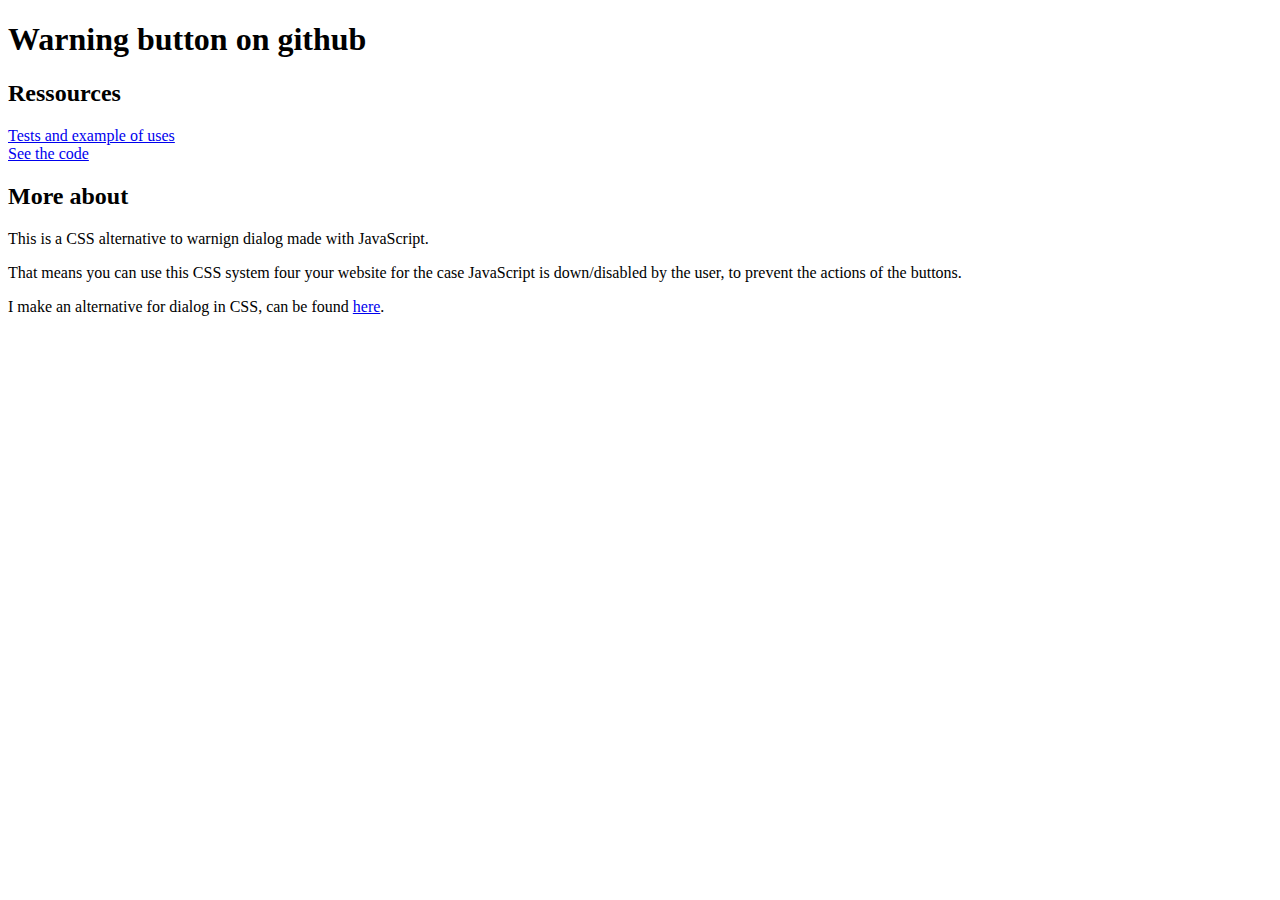
<file: index.html>
<!DOCTYPE html>
<html lang="fr">
  <head>
    <meta charset="utf-8" />
    <meta name="viewport" content="width=device-width, initial-scale=1" />
    <link rel="stylesheet" type="text/css" href="warning_button_system.css" />
    <title>Warning button</title>
  </head>

  <body>

    <h1>Warning button on github</h1>
    <h2>Ressources</h2>
    <a href="https://theyarelostpeople.github.io/warning_button/test/warning_button_test.html">Tests and example of uses</a>
    <br>
    <a href="warning_button_system.css">See the code</a>
    <h2>More about</h2>
    <p>This is a CSS alternative to warnign dialog made with JavaScript.</p>
    <p>That means you can use this CSS system four your website for the case JavaScript is down/disabled by the user, to prevent the actions of the buttons.</p>
    <p>I make an alternative for dialog in CSS, can be found <a href="https://theyarelostpeople.github.io/dialog/">here</a>.</p>

  </body>

</html>
</file>
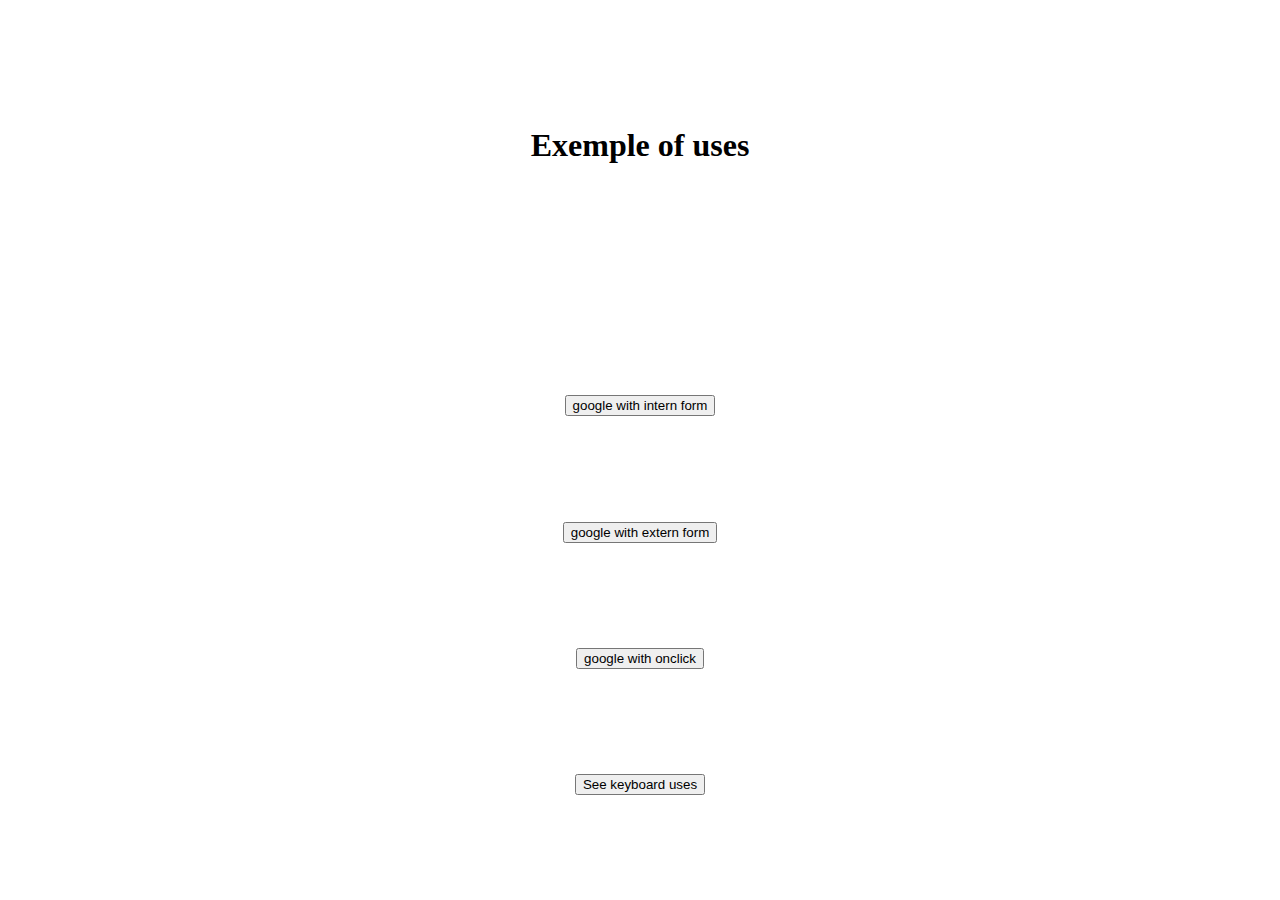
<file: test/warning_button_test.html>
<!DOCTYPE html>
<html lang="fr">
  <head>
    <meta charset="utf-8" />
    <meta name="viewport" content="width=device-width, initial-scale=1" />
    <link rel="stylesheet" type="text/css" href="warning_button_system.css" />
    <link rel="stylesheet" type="text/css" href="style.css" />
    <title>Warning test</title>
  </head>

  <body>

    <h1> Exemple of uses </h1>
    <!-- with external form method, declare form like here -->
    <form id="google" action="https://www.google.com"></form>

    <!-- follow the tree and attribute declaration for each method ! -->
    <form action="https://www.google.com">
      <button class="warned">google with intern form</button>
      <div class="warning_barrier">
        <div class="warning_message">
          Would you like to visit Google ?
          <button>Yes</button>
          <button type="button">No</button>
          <button formaction="warning_button_system.css">See the style</button>
        </div>
      </div>
    </form>

    <button class="warned" form="google">google with extern form</button>
    <div class="warning_barrier">
      <div class="warning_message">
        Are you sure you want to visit Google ?
        <button form="google">Sure !</button>
        <button type="button">I'm not sure</button>
        <button form="google" formaction="warning_button_system.css">See the style</button>
      </div>
    </div>

    <button class="warned" onclick="window.location.href='https://www.google.com';">google with onclick</button>
    <div class="warning_barrier">
      <div class="warning_message">
        You will be redirected to Google.
        <button onclick="window.location.href='https://www.google.com';">Continue</button>
        <button type="button">Cancel</button>
        <button onclick="window.location.href='warning_button_system.css';">See the style</button>
      </div>
    </div>

    <button type="button" class="warned">See keyboard uses</button>
    <div class="warning_barrier">
      <div class="warning_message">
        Keyboard uses :
        <ul>
          <li>Enter to valid the paused/stoped state of the listener of the warned button</li>
          <li>Space to call a brand new instance of the listener of the warned button
            <br>(that mean that it can be skiped/canceled with tab before space is released)
          </li>
          <li>Escape to see what warned button is selected</li>
          <li>Tab to close the message and skip/cancel the listener</li>
        </ul>
      </div>
    </div>

  </body>

</html>
</file>
<file: warning_button_system.css>
/* design */
.warning_barrier {
  visibility: hidden;
  position: fixed;
  top: 0;
  left: 0;
  width: 100vw;
  height: 100vh;
  background-color: rgba(0, 0, 0, 0.5);
  display: flex;
  align-items: center;
  justify-content: center;
}
.warning_message {
  background-color:white;
  display: flex;
  flex-direction: column;
  border: black solid 2px;
  padding: 4px;
}
/* functional */
.warning_barrier:active {/* make buttons from content of the barrier and button from content of the message clickable. Naturally, if these buttons have no type and are inside an form or associated with an other form (form="form_id"), they will use the action of the form */
  visibility: visible;
}
button.warned:focus-within + .warning_barrier {/* pause the listener status of the button.warned. If a button from content of the barrier or from content of the message have a type="button" and are typed, that cancel the listener of button.warned and close the barrier. It also cancel the listener of the button.warned and close the barrier when other content of the barrier or content of the message or the barrier background are clicked. In addition, enter key valid the listener of the button.warned */
  visibility: visible;
}
</file>
<file: test/warning_button_system.css>
/* design */
.warning_barrier {
  visibility: hidden;
  position: fixed;
  top: 0;
  left: 0;
  width: 100vw;
  height: 100vh;
  background-color: rgba(0, 0, 0, 0.5);
  display: flex;
  align-items: center;
  justify-content: center;
}
.warning_message {
  background-color:white;
  display: flex;
  flex-direction: column;
  border: black solid 2px;
  padding: 4px;
}
/* functional */
.warning_barrier:active {/* make buttons from content of the barrier and button from content of the message clickable. Naturally, if these buttons have no type and are inside an form or associated with an other form (form="form_id"), they will use the action of the form */
  visibility: visible;
}
button.warned:focus-within + .warning_barrier {/* pause the listener status of the button.warned. If a button from content of the barrier or from content of the message have a type="button" and are typed, that cancel the listener of button.warned and close the barrier. It also cancel the listener of the button.warned and close the barrier when other content of the barrier or content of the message or the barrier background are clicked. In addition, enter key valid the listener of the button.warned */
  visibility: visible;
}
</file>
<file: test/style.css>
body {
  display: flex;
  flex-wrap: wrap;
  flex-direction: column;
  align-content: space-around;
  justify-content: space-evenly;
  align-items: center;
  width: 100vw;
  height: 100vh;
  margin: unset;
}
</file>
